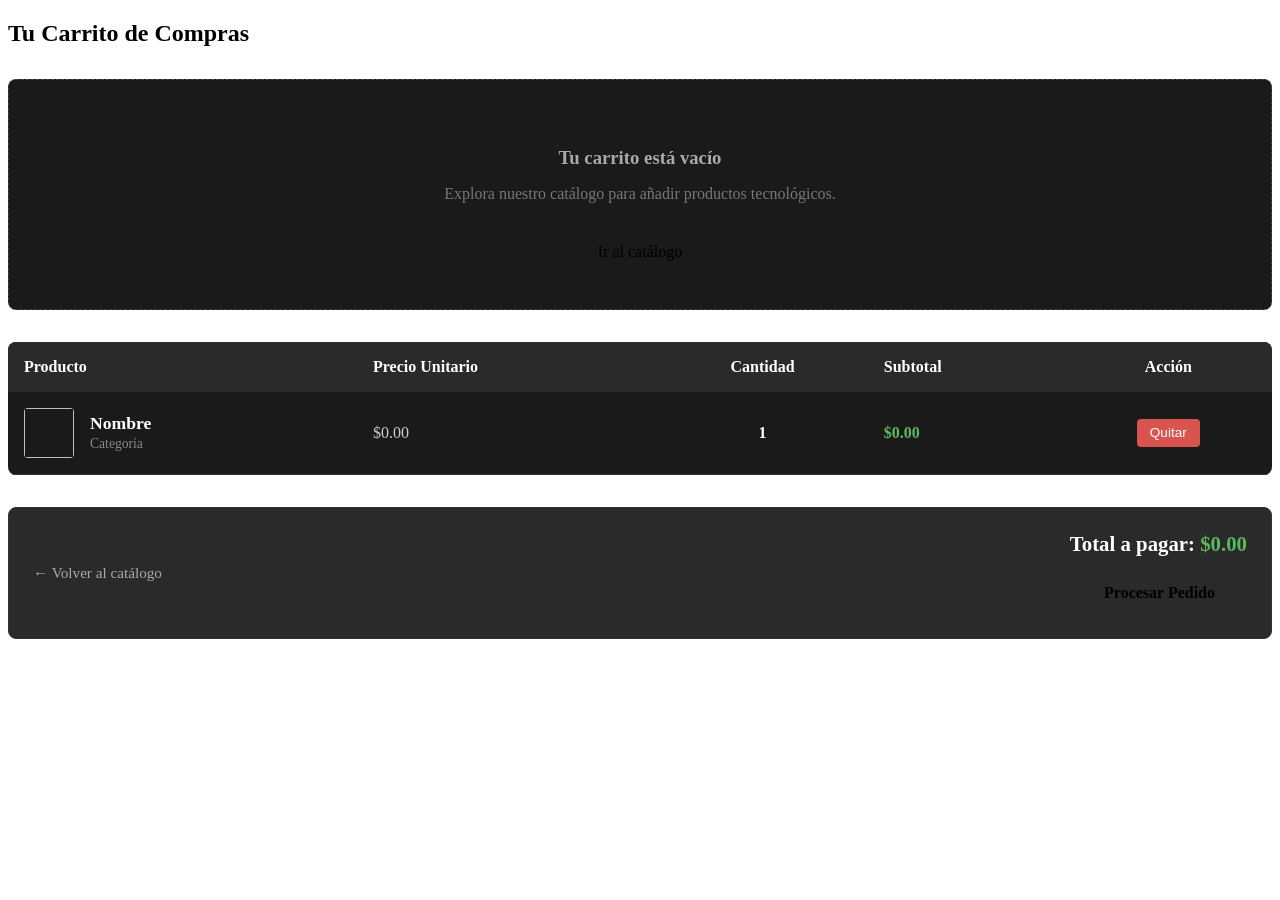
<file: tienda/src/main/resources/templates/carrito.html>
<!DOCTYPE html>
<html xmlns:th="http://www.thymeleaf.org" lang="es"
      th:replace="~{layout :: html(titulo='Tu Carrito - Tienda Web Express')}">
<body>
<div th:fragment="contenido">
    <section class="section">
        <h1>Tu Carrito de Compras</h1>

        <div th:if="${items == null || items.isEmpty()}" style="text-align: center; padding: 3rem; background: #1a1a1a; border-radius: 8px; border: 1px dashed #444; margin-top: 2rem;">
            <h3 style="color: #aaa; margin-bottom: 1rem;">Tu carrito está vacío</h3>
            <p style="color: #777;">Explora nuestro catálogo para añadir productos tecnológicos.</p>
            <a th:href="@{/catalogo}" class="btn btn-primary" style="margin-top: 1.5rem; display: inline-block; text-decoration: none;">Ir al catálogo</a>
        </div>

        <div th:unless="${items == null || items.isEmpty()}" style="margin-top: 2rem;">
            <table style="width: 100%; border-collapse: collapse; background: #1a1a1a; border-radius: 8px; overflow: hidden; color: #fff; margin-bottom: 2rem;">
                <thead>
                <tr style="background: #2a2a2a; text-align: left;">
                    <th style="padding: 1rem;">Producto</th>
                    <th style="padding: 1rem;">Precio Unitario</th>
                    <th style="padding: 1rem; text-align: center;">Cantidad</th>
                    <th style="padding: 1rem;">Subtotal</th>
                    <th style="padding: 1rem; text-align: center;">Acción</th>
                </tr>
                </thead>
                <tbody>
                <tr th:each="item : ${items}" style="border-bottom: 1px solid #333;">
                    <td style="padding: 1rem; display: flex; align-items: center; gap: 1rem;">
                        <img th:src="@{'/img/' + ${item.imagen}}" th:alt="${item.nombre}" style="width: 50px; height: 50px; object-fit: cover; border-radius: 4px;"/>
                        <div>
                            <strong th:text="${item.nombre}" style="color: #fff; font-size: 1.1rem;">Nombre</strong><br/>
                            <span style="font-size: 0.85rem; color: #888;" th:text="${item.categoria}">Categoría</span>
                        </div>
                    </td>
                    <td style="padding: 1rem; color: #ccc;" th:text="'$ ' + ${item.precio}">$0.00</td>
                    <td style="padding: 1rem; text-align: center; font-weight: bold;" th:text="${item.cantidad}">1</td>
                    <td style="padding: 1rem; font-weight: bold; color: #5cb85c;" th:text="'$ ' + ${#numbers.formatDecimal(item.subtotal, 1, 2)}">$0.00</td>
                    <td style="padding: 1rem; text-align: center;">
                        <form th:action="@{'/carrito/quitar/' + ${item.id}}" method="post" style="margin: 0; display: inline;">
                            <button type="submit" class="btn" style="background: #d9534f; color: white; padding: 0.4rem 0.8rem; font-size: 0.85rem; border: none; border-radius: 4px; cursor: pointer;">
                                Quitar
                            </button>
                        </form>
                    </td>
                </tr>
                </tbody>
            </table>

            <div style="display: flex; justify-content: space-between; align-items: center; background: #2a2a2a; padding: 1.5rem; border-radius: 8px; border: 1px solid #333;">
                <div>
                    <a th:href="@{/catalogo}" style="color: #aaa; text-decoration: none; font-size: 0.95rem;">&larr; Volver al catálogo</a>
                </div>
                <div style="text-align: right;">
                    <h3 style="margin: 0 0 1rem 0; font-size: 1.3rem; color: #fff;">Total a pagar: <span id="total-general" style="color: #5cb85c; font-weight: bold;" th:text="'$ ' + ${#numbers.formatDecimal(totalPagar, 1, 2)}">$0.00</span></h3>
                    <a th:href="@{/pedido}" class="btn btn-primary" style="padding: 0.75rem 2rem; font-weight: bold; text-decoration: none; display: inline-block; border-radius: 4px;">Procesar Pedido</a>
                </div>
            </div>
        </div>
    </section>

    <script th:inline="javascript">
        document.addEventListener("DOMContentLoaded", () => {
            const tabla = document.querySelector("table");

            if (tabla) {
                tabla.addEventListener("submit", function(e) {
                    // Verificamos que el formulario lanzado corresponda al endpoint de quitar
                    if (e.target && e.target.action.includes("/carrito/quitar/")) {
                        e.preventDefault(); // Detiene el comportamiento de redirección tradicional

                        const form = e.target;
                        const fila = form.closest("tr");

                        fetch(form.action, {
                            method: "POST"
                        })
                            .then(response => response.json())
                            .then(data => {
                                if (data.status === "success") {
                                    // 1. Elimina visualmente la fila del artículo removido
                                    fila.remove();

                                    // 2. CORREGIDO: Modifica dinámicamente el contador global usando el ID real de tu layout
                                    const contadorGlobal = document.getElementById("cart-count");
                                    if (contadorGlobal) {
                                        contadorGlobal.textContent = data.totalItems;
                                    }

                                    // 3. Modifica dinámicamente el monto del total general de compra
                                    const totalGeneral = document.getElementById("total-general");
                                    if (totalGeneral) {
                                        totalGeneral.textContent = "$ " + data.nuevoTotalPagar.toFixed(2);
                                    }

                                    // 4. Si el contador llegó a 0, recarga para renderizar el contenedor de 'carrito vacío'
                                    if (data.totalItems === 0) {
                                        location.reload();
                                    }
                                }
                            })
                            .catch(error => console.error("Error al remover el producto de manera asíncrona:", error));
                    }
                });
            }
        });
    </script>
</div>
</body>
</html>
</file>
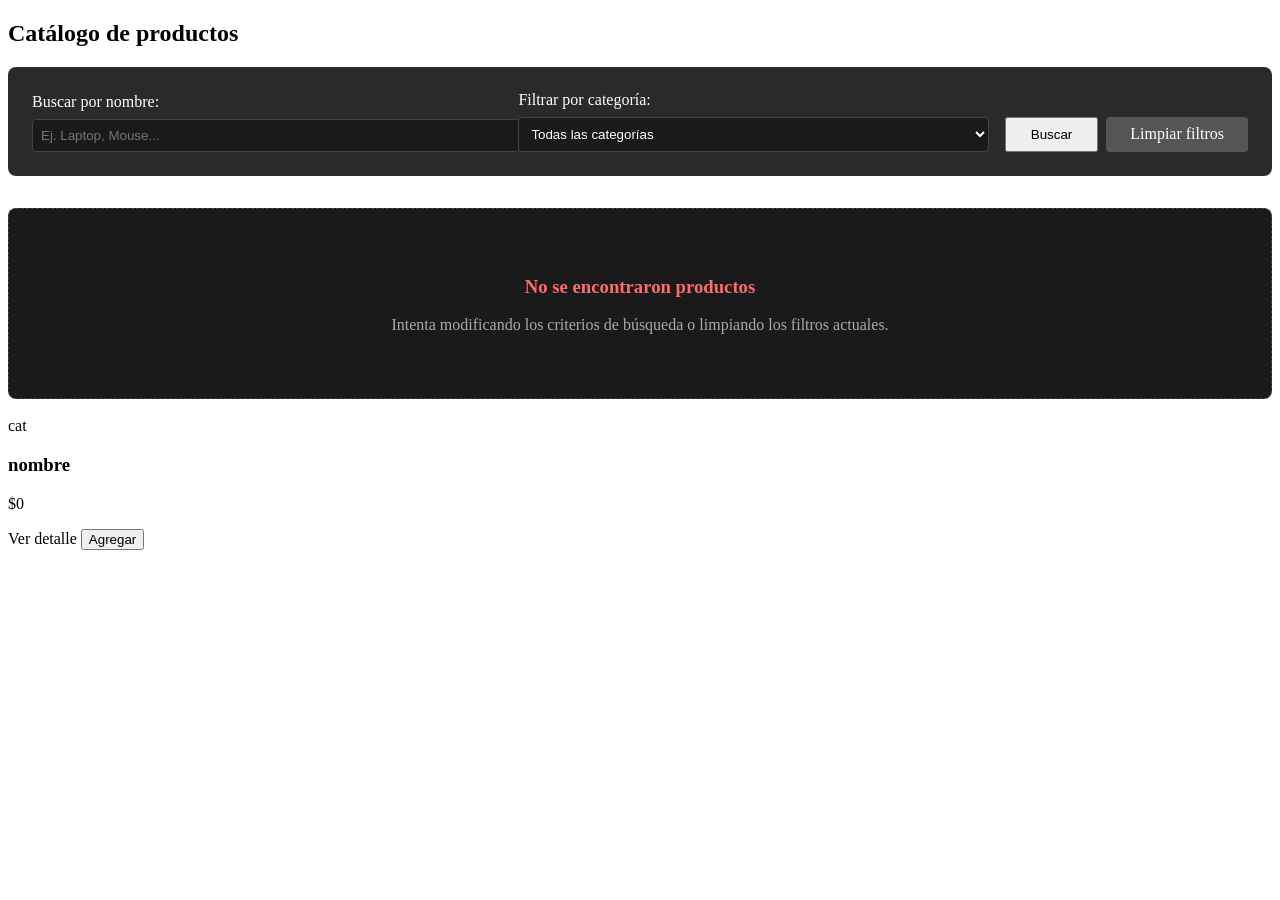
<file: tienda/src/main/resources/templates/catalogo.html>
<!DOCTYPE html>
<html xmlns:th="http://www.thymeleaf.org" lang="es"
      th:replace="~{layout :: html(titulo='Catálogo - Tienda Web Express')}">
<body>
<div th:fragment="contenido">
    <section class="section">
        <h1>Catálogo de productos</h1>

        <form th:action="@{/catalogo}" method="get" class="filtros-form" style="margin-bottom: 2rem; background: #2a2a2a; padding: 1.5rem; border-radius: 8px;">
            <div style="display: flex; flex-wrap: wrap; gap: 1rem; align-items: flex-end;">

                <div class="campo-busqueda" style="flex: 1; min-width: 200px;">
                    <label for="buscar-nombre" style="display: block; margin-bottom: 0.5rem; color: #fff;">Buscar por nombre:</label>
                    <input type="text" id="buscar-nombre" name="nombre" th:value="${nombreBuscar}"
                           placeholder="Ej. Laptop, Mouse..." style="width: 100%; padding: 0.5rem; border-radius: 4px; border: 1px solid #444; background: #1a1a1a; color: #fff;"/>
                </div>

                <div class="campo-categoria" style="flex: 1; min-width: 200px;">
                    <label for="filtro-categoria" style="display: block; margin-bottom: 0.5rem; color: #fff;">Filtrar por categoría:</label>
                    <select id="filtro-categoria" name="categoria" style="width: 100%; padding: 0.5rem; border-radius: 4px; border: 1px solid #444; background: #1a1a1a; color: #fff;">
                        <option value="">Todas las categorías</option>
                        <option th:each="c : ${categorias}"
                                th:value="${c}"
                                th:text="${c}"
                                th:selected="${c == categoriaSeleccionada}"></option>
                    </select>
                </div>

                <div class="botones-filtro" style="display: flex; gap: 0.5rem;">
                    <button type="submit" class="btn btn-primary" style="padding: 0.5rem 1.5rem;">Buscar</button>
                    <a th:href="@{/catalogo}" class="btn" style="padding: 0.5rem 1.5rem; background: #555; color: #fff; text-decoration: none; border-radius: 4px; text-align: center;">Limpiar filtros</a>
                </div>

            </div>
        </form>

        <div th:if="${#lists.isEmpty(productos)}" class="alert-vacido" style="text-align: center; padding: 3rem; background: #1a1a1a; border-radius: 8px; border: 1px dashed #444; margin-top: 2rem;">
            <h3 style="color: #ff6b6b;">No se encontraron productos</h3>
            <p style="color: #aaa;">Intenta modificando los criterios de búsqueda o limpiando los filtros actuales.</p>
        </div>

        <div th:unless="${#lists.isEmpty(productos)}" class="grid" id="grid-productos">
            <article class="card" th:each="p : ${productos}">
                <img th:src="@{'/img/' + ${p.imagen}}" th:alt="${p.nombre}"/>
                <div class="card-body">
                    <span class="tag" th:text="${p.categoria}">cat</span>
                    <h3 th:text="${p.nombre}">nombre</h3>
                    <p class="price" th:text="'$ ' + ${p.precio}">$0</p>
                    <div class="actions">
                        <a class="btn" th:href="@{'/producto/' + ${p.id}}">Ver detalle</a>

                        <form th:action="@{'/carrito/agregar/' + ${p.id}}" method="post" class="form-agregar" style="margin: 0; display: inline;">
                            <button type="submit" class="btn btn-primary btn-add" th:disabled="${!p.disponible}">
                                <span th:text="${p.disponible} ? 'Agregar' : 'Agotado'">Agregar</span>
                            </button>
                        </form>
                    </div>
                </div>
            </article>
        </div>
    </section>

    <script th:inline="javascript">
        document.addEventListener("DOMContentLoaded", () => {
            const gridProductos = document.getElementById("grid-productos");

            if (gridProductos) {
                gridProductos.addEventListener("submit", function(e) {
                    // Interceptamos únicamente los formularios que tengan la clase 'form-agregar'
                    if (e.target && e.target.classList.contains("form-agregar")) {
                        e.preventDefault(); // Evita por completo la redirección y la pestaña con JSON

                        const form = e.target;

                        fetch(form.action, {
                            method: "POST"
                        })
                            .then(response => response.json())
                            .then(data => {
                                if (data.status === "success") {
                                    // Cambiamos el contador utilizando el ID real de tu layout: 'cart-count'
                                    const contadorNav = document.getElementById("cart-count");
                                    if (contadorNav) {
                                        contadorNav.textContent = data.totalItems;
                                    }
                                }
                            })
                            .catch(error => console.error("Error al añadir artículo:", error));
                    }
                });
            }
        });
    </script>
</div>
</body>
</html>
</file>
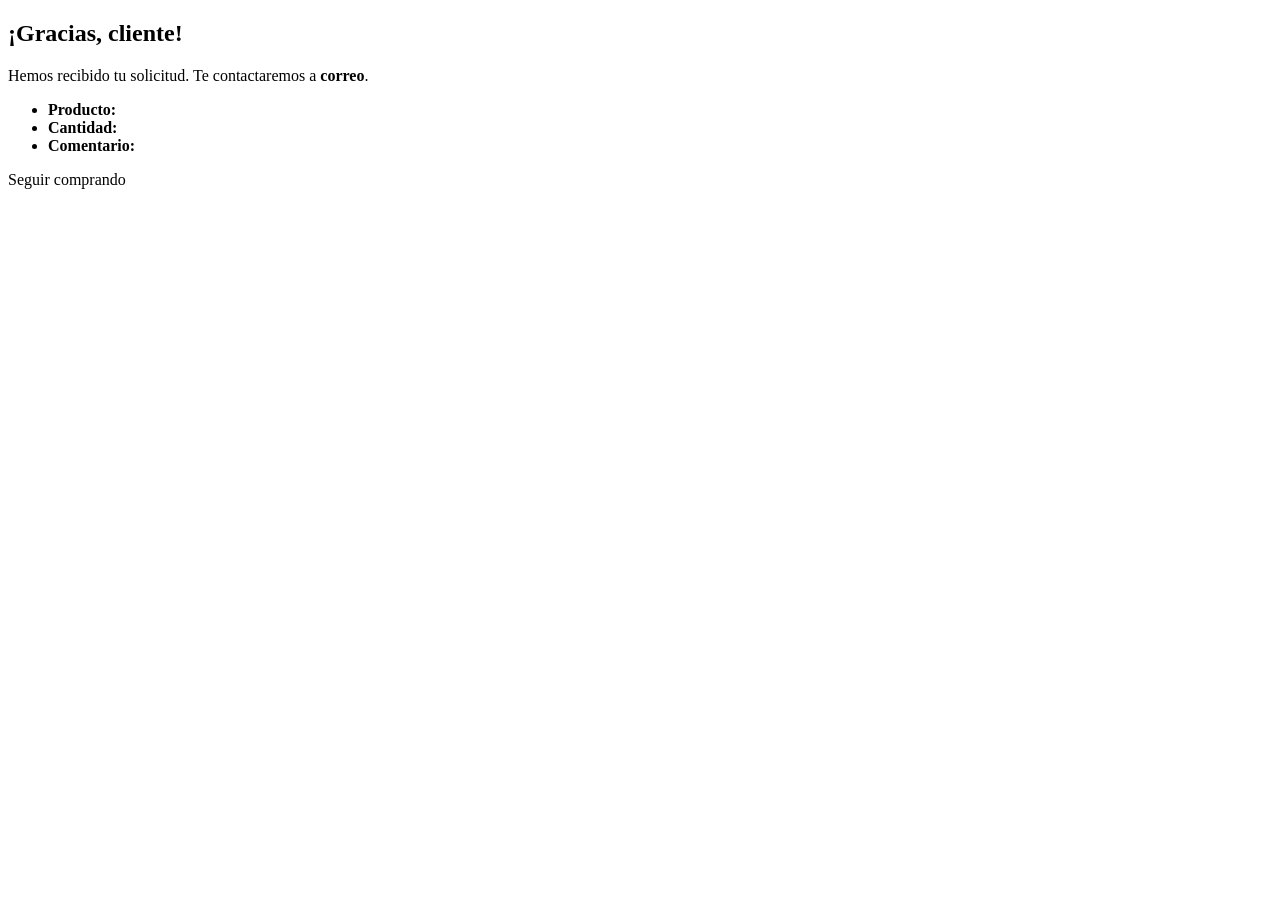
<file: tienda/src/main/resources/templates/confirmacion.html>
<!DOCTYPE html>
<html xmlns:th="http://www.thymeleaf.org" lang="es"
      th:replace="~{layout :: html(titulo='Pedido recibido')}">
<body>
<div th:fragment="contenido">
    <section class="section">
        <div class="confirm">
            <h1>&iexcl;Gracias, <span th:text="${pedido.nombre}">cliente</span>!</h1>
            <p>Hemos recibido tu solicitud. Te contactaremos a <strong th:text="${pedido.correo}">correo</strong>.</p>
            <ul>
                <li><strong>Producto:</strong> <span th:text="${pedido.producto}"></span></li>
                <li><strong>Cantidad:</strong> <span th:text="${pedido.cantidad}"></span></li>
                <li th:if="${pedido.comentario != null and !pedido.comentario.isBlank()}">
                    <strong>Comentario:</strong> <span th:text="${pedido.comentario}"></span>
                </li>
            </ul>
            <a class="btn btn-primary" th:href="@{/catalogo}">Seguir comprando</a>
        </div>
    </section>
</div>
</body>
</html>
</file>
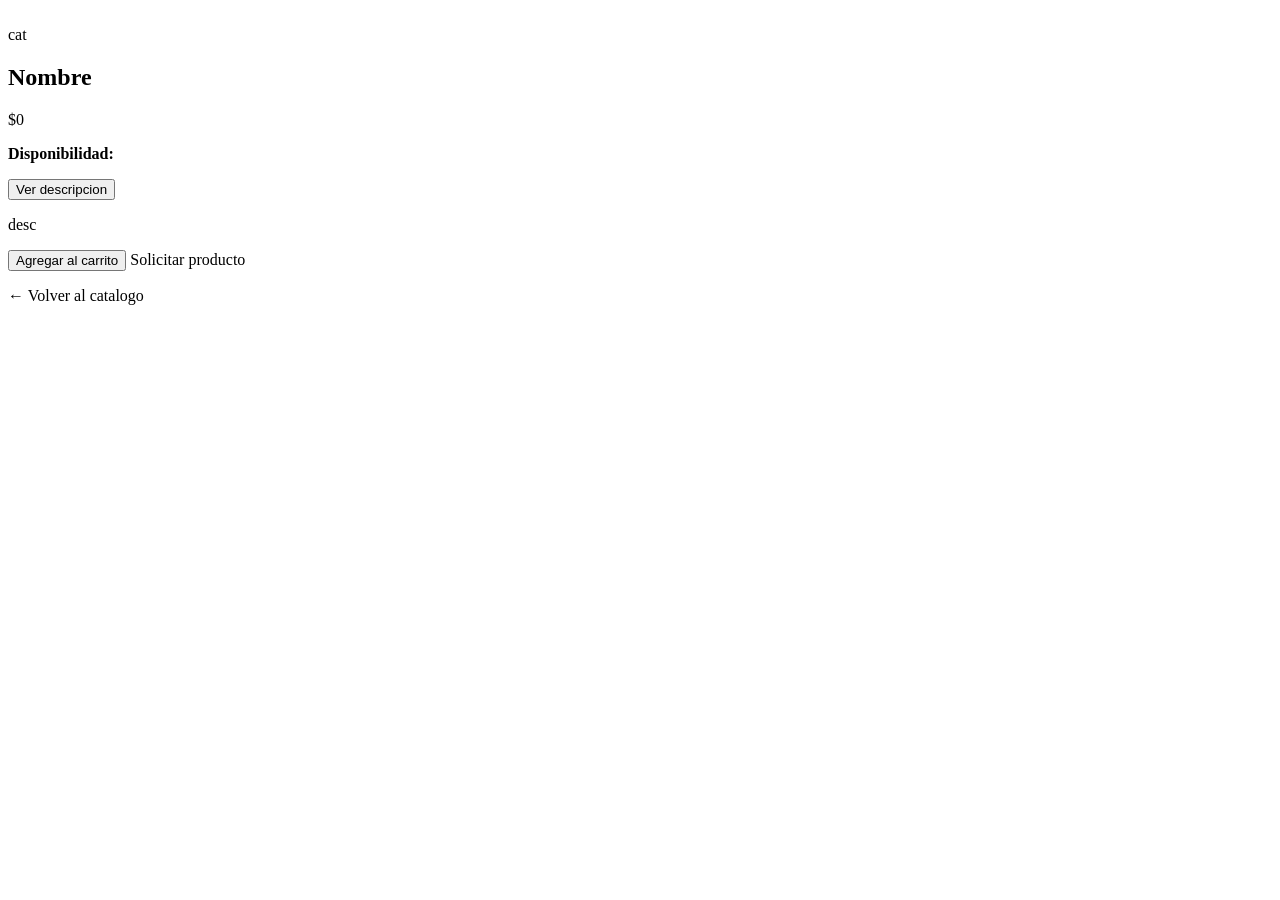
<file: tienda/src/main/resources/templates/detalle.html>
<!DOCTYPE html>
<html xmlns:th="http://www.thymeleaf.org" lang="es"
      th:replace="~{layout :: html(titulo=${producto.nombre})}">
<body>
<div th:fragment="contenido">
    <section class="section detalle">
        <div class="detalle-img">
            <img th:src="@{'/img/' + ${producto.imagen}}" th:alt="${producto.nombre}"/>
        </div>
        <div class="detalle-info">
            <span class="tag" th:text="${producto.categoria}">cat</span>
            <h1 th:text="${producto.nombre}">Nombre</h1>
            <p class="price big" th:text="'$ ' + ${producto.precio}">$0</p>
            <p>
                <strong>Disponibilidad: </strong>
                <span th:text="${producto.disponible} ? 'En stock' : 'Agotado'"
                      th:classappend="${producto.disponible} ? 'ok' : 'no'"></span>
            </p>

            <button id="toggle-desc" class="btn">Ver descripcion</button>
            <p id="descripcion" class="descripcion oculto" th:text="${producto.descripcion}">desc</p>

            <div>
                <p> </p>
            </div>
            <div class="actions">
                <form th:action="@{'/carrito/agregar/' + ${producto.id}}" method="post" class="form-agregar" style="margin: 0; display: inline;">
                    <button type="submit" class="btn btn-primary btn-add" th:disabled="${!producto.disponible}">
                        Agregar al carrito
                    </button>
                </form>
                <a class="btn" th:href="@{'/pedido'(producto=${producto.nombre})}">Solicitar producto</a>
            </div>

            <p><a th:href="@{/catalogo}">&larr; Volver al catalogo</a></p>
        </div>
    </section>

    <script th:inline="javascript">
        document.addEventListener("DOMContentLoaded", () => {
            const formularioAgregar = document.querySelector(".form-agregar");

            if (formularioAgregar) {
                formularioAgregar.addEventListener("submit", function(e) {
                    e.preventDefault(); // Evita por completo el parpadeo y la pestaña con JSON

                    fetch(this.action, {
                        method: "POST"
                    })
                        .then(response => response.json())
                        .then(data => {
                            if (data.status === "success") {
                                // Sincroniza dinámicamente el total usando el ID de tu layout: 'cart-count'
                                const contadorNav = document.getElementById("cart-count");
                                if (contadorNav) {
                                    contadorNav.textContent = data.totalItems;
                                }
                            }
                        })
                        .catch(error => console.error("Error al añadir al carrito desde detalle:", error));
                });
            }
        });
    </script>
</div>
</body>
</html>
</file>
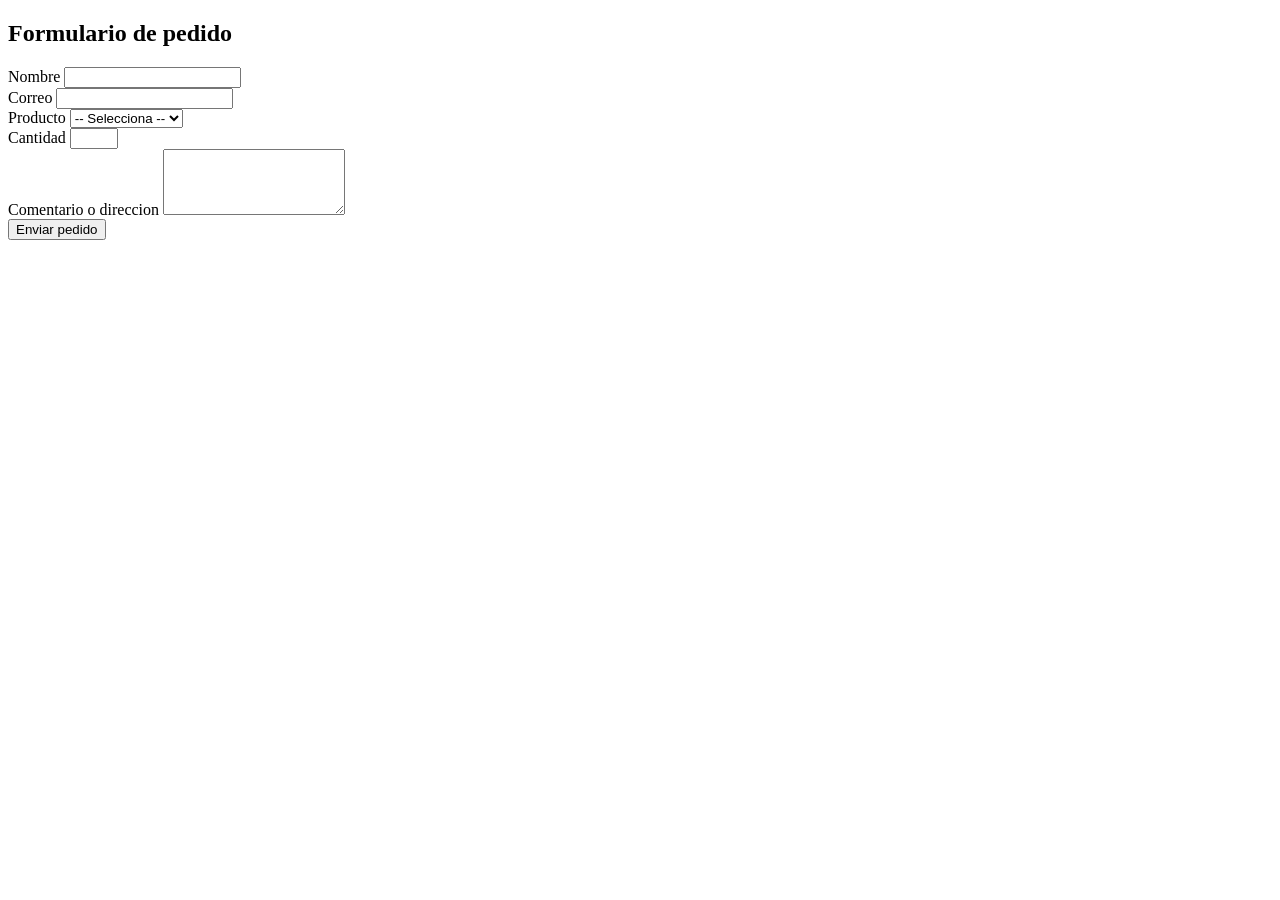
<file: tienda/src/main/resources/templates/pedido.html>
<!DOCTYPE html>
<html xmlns:th="http://www.thymeleaf.org" lang="es"
      th:replace="~{layout :: html(titulo='Pedido - Tienda Web Express')}">
<body>
<div th:fragment="contenido">
    <section class="section">
        <h1>Formulario de pedido</h1>
        <form id="form-pedido" th:action="@{/pedido}" th:object="${pedidoForm}" method="post" class="form" novalidate>
            <div class="campo">
                <label>Nombre</label>
                <input type="text" th:field="*{nombre}" required minlength="2"/>
                <small class="error" th:if="${#fields.hasErrors('nombre')}" th:errors="*{nombre}"></small>
            </div>
            <div class="campo">
                <label>Correo</label>
                <input type="email" th:field="*{correo}" required/>
                <small class="error" th:if="${#fields.hasErrors('correo')}" th:errors="*{correo}"></small>
            </div>
            <div class="campo">
                <label>Producto</label>
                <select th:field="*{producto}" required>
                    <option value="">-- Selecciona --</option>
                    <option th:each="p : ${productos}" th:value="${p.nombre}" th:text="${p.nombre}"></option>
                </select>
                <small class="error" th:if="${#fields.hasErrors('producto')}" th:errors="*{producto}"></small>
            </div>
            <div class="campo">
                <label>Cantidad</label>
                <input type="number" th:field="*{cantidad}" min="1" max="99" required/>
                <small class="error" th:if="${#fields.hasErrors('cantidad')}" th:errors="*{cantidad}"></small>
            </div>
            <div class="campo">
                <label>Comentario o direccion</label>
                <textarea th:field="*{comentario}" rows="4" maxlength="500"></textarea>
            </div>
            <button type="submit" class="btn btn-primary">Enviar pedido</button>
        </form>
    </section>
</div>
</body>
</html>
</file>
